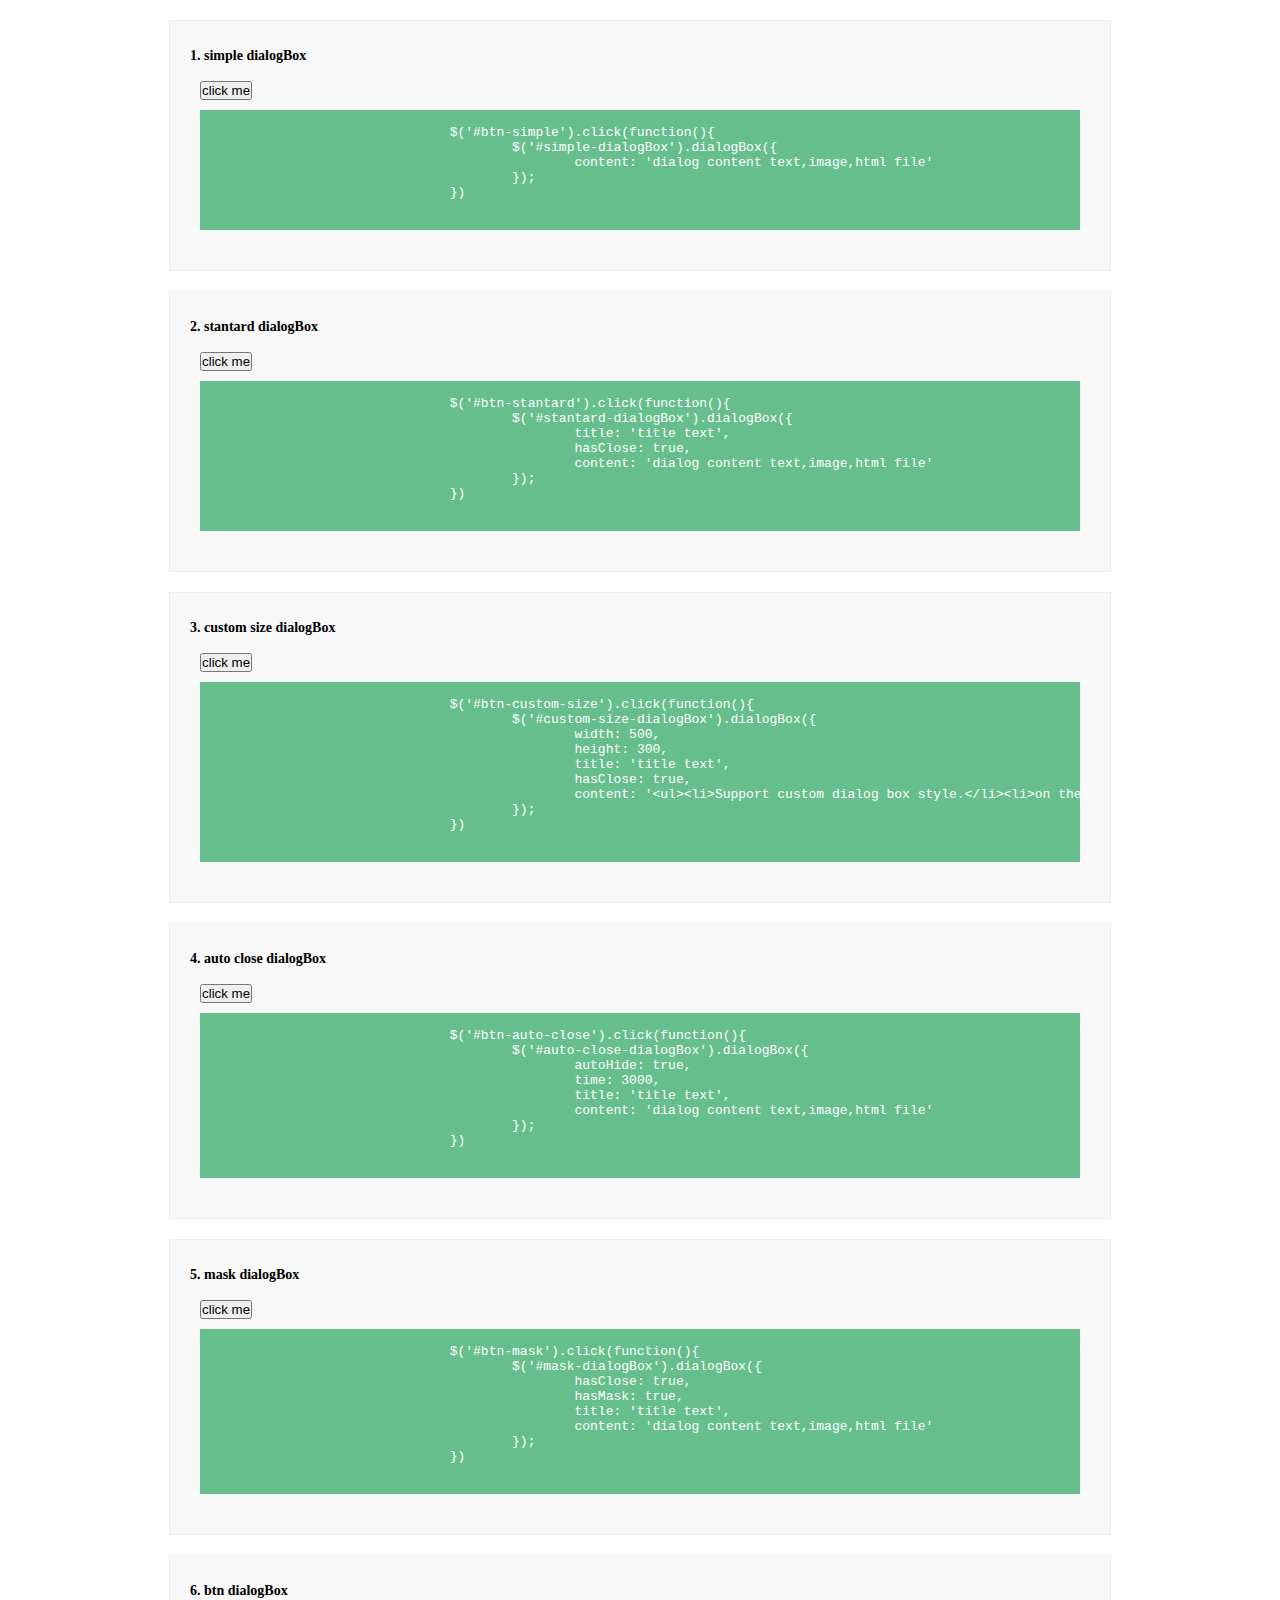
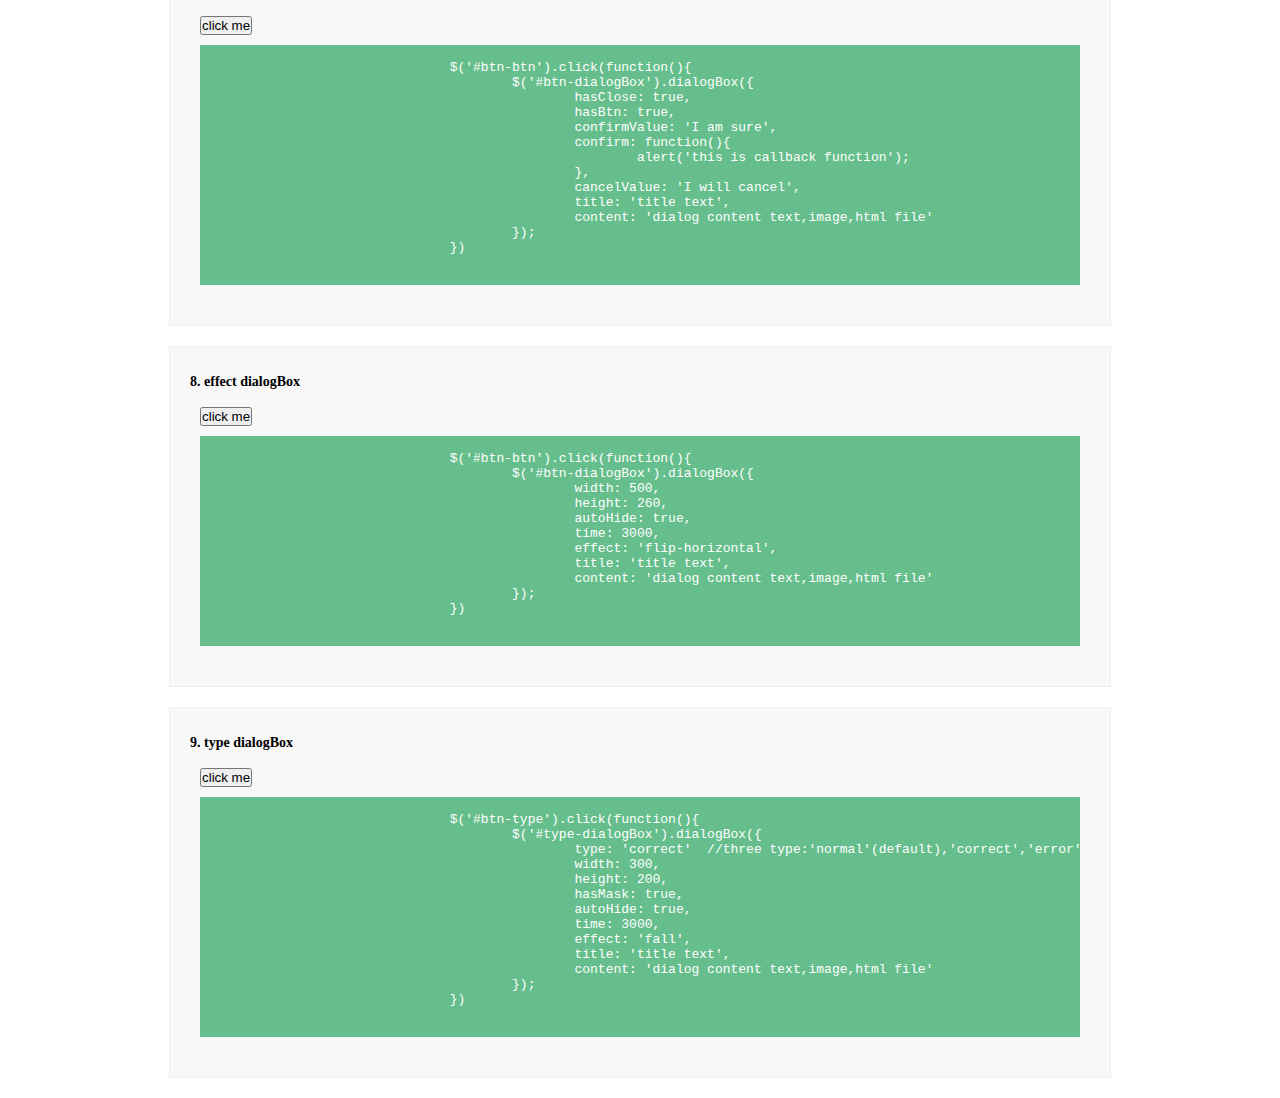
<file: demo.html>
<!DOCTYPE html>
<html lang="en">
<head>
	<meta charset="UTF-8">
	<title>demo-dialogBox</title>
	<link rel="stylesheet" type="text/css" href="css/jquery.dialogbox.css">
	<style type="text/css">
		*{ margin: 0; padding: 0; }
		dl{ font:12px normal 'Microsoft YaHei'; width: 900px; height: 100%; overflow: hidden; margin: 20px auto;  border:1px solid #eee; background: #f8f8f8; padding: 20px; }
		dl dt{ width: 100%; height: 30px; line-height: 30px; font-size: 14px; font-weight: bold; }
		dl dd{ padding: 10px; }
		pre{ color:#fff; height: 100%; overflow: hidden; background: #66BE8C; margin: 10px 0; word-break: normal; word-wrap:break-word;}
		code{ word-break: normal;}
		ul,li{ list-style: none; }
	</style>
</head>
<body>
	<dl class="item">
		<dt>1. simple dialogBox</dt>
		<dd>
			<input type="button" id="btn-simple" value="click me" />
			<div id="simple-dialogBox"></div>
			<pre>
				<code>
				$('#btn-simple').click(function(){
					$('#simple-dialogBox').dialogBox({
						content: 'dialog content text,image,html file'
					});
				})
				</code>
			</pre>
		</dd>
	</dl>
	<dl class="item">
		<dt>2. stantard dialogBox</dt>
		<dd>
			<input type="button" id="btn-stantard" value="click me" />
			<div id="stantard-dialogBox"></div>
			<pre>
				<code>
				$('#btn-stantard').click(function(){
					$('#stantard-dialogBox').dialogBox({
						title: 'title text',
						hasClose: true,
						content: 'dialog content text,image,html file'
					});
				})
				</code>
			</pre>
		</dd>
	</dl>
	<dl class="item">
		<dt>3. custom size dialogBox</dt>
		<dd>
			<input type="button" id="btn-custom-size" value="click me" />
			<div id="custom-size-dialogBox"></div>
			<pre>
				<code>
				$('#btn-custom-size').click(function(){
					$('#custom-size-dialogBox').dialogBox({
						width: 500,
						height: 300,
						title: 'title text',
						hasClose: true,
						content: '&lt;ul&gt;&lt;li&gt;Support custom dialog box style.&lt;/li&gt;&lt;li&gt;on the high version of brwosers support a series of animation effect&lt;/li&gt;&lt;li&gt;Support adaptive popup content size&lt;/li&gt;&lt;li&gt;Support the standard and the modal dialog box&lt;/li&gt;&lt;li&gt;Support IE7+,Firefox3+,Chrome and Oprea&lt;/li&gt;&lt;/ul&gt;'
					});
				})
				</code>
			</pre>
		</dd>
	</dl>
	<dl class="item">
		<dt>4. auto close dialogBox</dt>
		<dd>
			<input type="button" id="btn-auto-close" value="click me" />
			<div id="auto-close-dialogBox"></div>
			<pre>
				<code>
				$('#btn-auto-close').click(function(){
					$('#auto-close-dialogBox').dialogBox({
						autoHide: true,
						time: 3000,
						title: 'title text',
						content: 'dialog content text,image,html file'
					});
				})
				</code>
			</pre>
		</dd>
	</dl>
	<dl class="item">
		<dt>5. mask dialogBox</dt>
		<dd>
			<input type="button" id="btn-mask" value="click me" />
			<div id="mask-dialogBox"></div>
			<pre>
				<code>
				$('#btn-mask').click(function(){
					$('#mask-dialogBox').dialogBox({
						hasClose: true,
						hasMask: true,
						title: 'title text',
						content: 'dialog content text,image,html file'
					});
				})
				</code>
			</pre>
		</dd>
	</dl>
	<dl class="item">
		<dt>6. btn dialogBox</dt>
		<dd>
			<input type="button" id="btn-btn" value="click me" />
			<div id="btn-dialogBox"></div>
			<pre>
				<code>
				$('#btn-btn').click(function(){
					$('#btn-dialogBox').dialogBox({
						hasClose: true,
						hasBtn: true,
						confirmValue: 'I am sure',
						confirm: function(){
							alert('this is callback function');
						},
						cancelValue: 'I will cancel',
						title: 'title text',
						content: 'dialog content text,image,html file'
					});
				})
				</code>
			</pre>
		</dd>
	</dl>
	<dl class="item">
		<dt>8. effect dialogBox</dt>
		<dd>
			<input type="button" id="btn-effect" value="click me" />
			<div id="effect-dialogBox"></div>
			<pre>
				<code>
				$('#btn-btn').click(function(){
					$('#btn-dialogBox').dialogBox({
						width: 500,
						height: 260,
						autoHide: true,
						time: 3000,
						effect: 'flip-horizontal',
						title: 'title text',
						content: 'dialog content text,image,html file'
					});
				})
				</code>
			</pre>
		</dd>
	</dl>
	<dl class="item">
		<dt>9. type dialogBox</dt>
		<dd>
			<input type="button" id="btn-type" value="click me" />
			<div id="type-dialogBox"></div>
			<pre>
				<code>
				$('#btn-type').click(function(){
					$('#type-dialogBox').dialogBox({
						type: 'correct'  //three type:'normal'(default),'correct','error',
						width: 300,
						height: 200,
						hasMask: true,
						autoHide: true,
						time: 3000,
						effect: 'fall',
						title: 'title text',
						content: 'dialog content text,image,html file'
					});
				})
				</code>
			</pre>
		</dd>
	</dl>
<script src="http://code.jquery.com/jquery-1.11.2.min.js"></script>
<script src="js/jquery.dialogBox.js"></script>
<script type="text/javascript">
	$(function(){
		//simple dialog
		$('#btn-simple').click(function(){
			$('#simple-dialogBox').dialogBox({
				content: 'dialog content text,image,html file'
			});
		})

		//stantard dialog
		$('#btn-stantard').click(function(){
			$('#stantard-dialogBox').dialogBox({
				title: 'title text',
				hasClose: true,
				content: 'dialog content text,image,html file'
			});
		})

		//custom size dialogBox
		$('#btn-custom-size').click(function(){
			$('#custom-size-dialogBox').dialogBox({
				width: 500,
				height: 300,
				title: 'title text',
				hasClose: true,
				content: '<ul><li>Support custom dialog box style.</li><li>on the high version of brwosers support a series of animation effect</li><li>Support adaptive popup content size</li><li>Support the standard and the modal dialog box</li><li>Support IE7+,Firefox3+,Chrome and Oprea</li></ul>'
			});
		})

		//auto close dialogBox
		$('#btn-auto-close').click(function(){
			$('#auto-close-dialogBox').dialogBox({
				autoHide: true,
				time: 3000,
				title: 'title text',
				content: 'dialog content text,image,html file'
			});
		})

		//mask dialogBox
		$('#btn-mask').click(function(){
			$('#mask-dialogBox').dialogBox({
				hasClose: true,
				hasMask: true,
				time: 3000,
				title: 'title text',
				content: 'dialog content text,image,html file'
			});
		})

		//btn dialogBox
		$('#btn-btn').click(function(){
			$('#btn-dialogBox').dialogBox({
				hasClose: true,
				hasBtn: true,
				confirmValue: 'I am sure',
				confirm: function(){
					alert('this is callback function');
				},
				cancelValue: 'I will cancel',
				title: 'title text',
				content: 'dialog content text,image,html file'
			});
		})

		//anamation effect dialogBox
		$('#btn-effect').click(function(){
			$('#effect-dialogBox').dialogBox({
				width: 500,
				height: 260,
				autoHide: true,
				time: 3000,
				effect: 'flip-horizontal',
				title: 'title text',
				content: 'dialog content text,image,html file'
			});
		})

		//type dialogBox
		$('#btn-type').click(function(){
			$('#type-dialogBox').dialogBox({
				type: 'correct',  //three type:'normal'(default),'correct','error',
				width: 300,
				height: 200,
				hasMask: true,
				hasClose: true,
				hasBtn: true,
				effect: 'sign',
				title: 'title text',
				content: 'dialog content text,image,html file'
			});
		})


	})
</script>
</body>
</html>
</file>
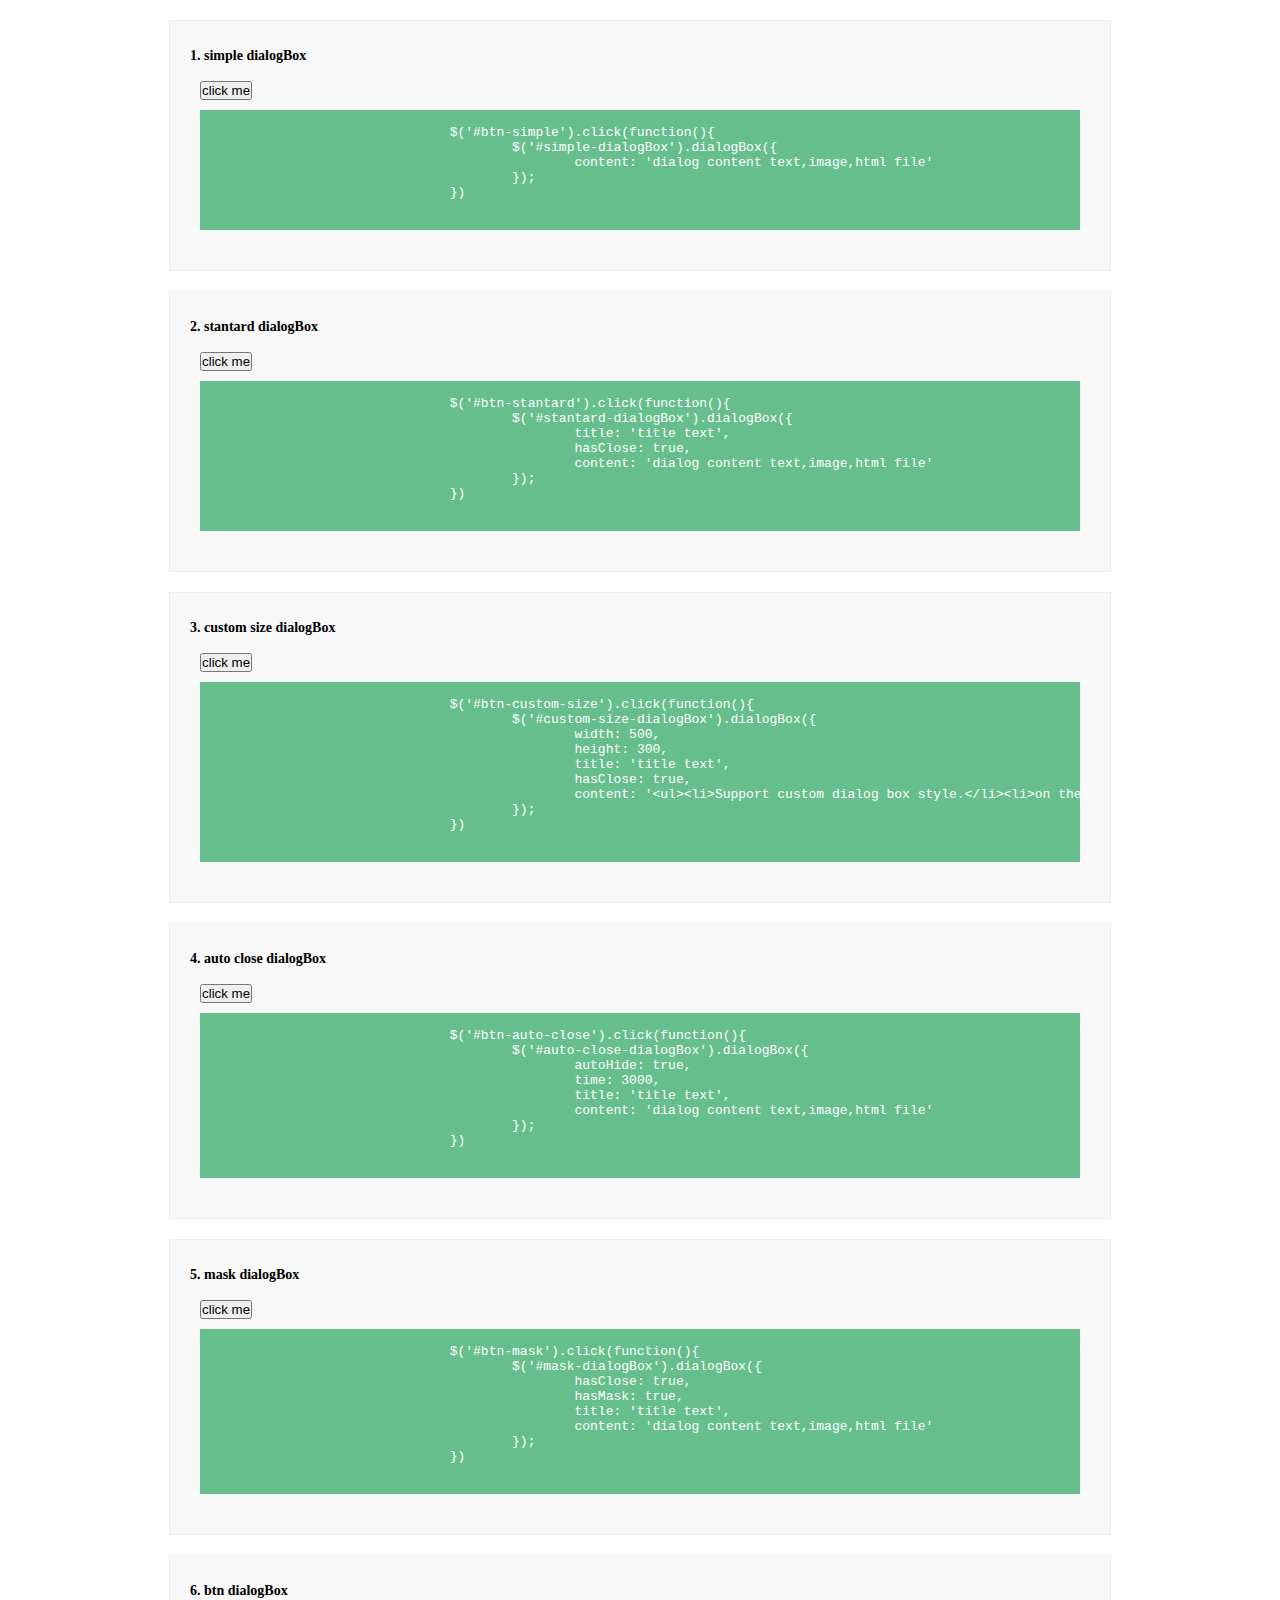
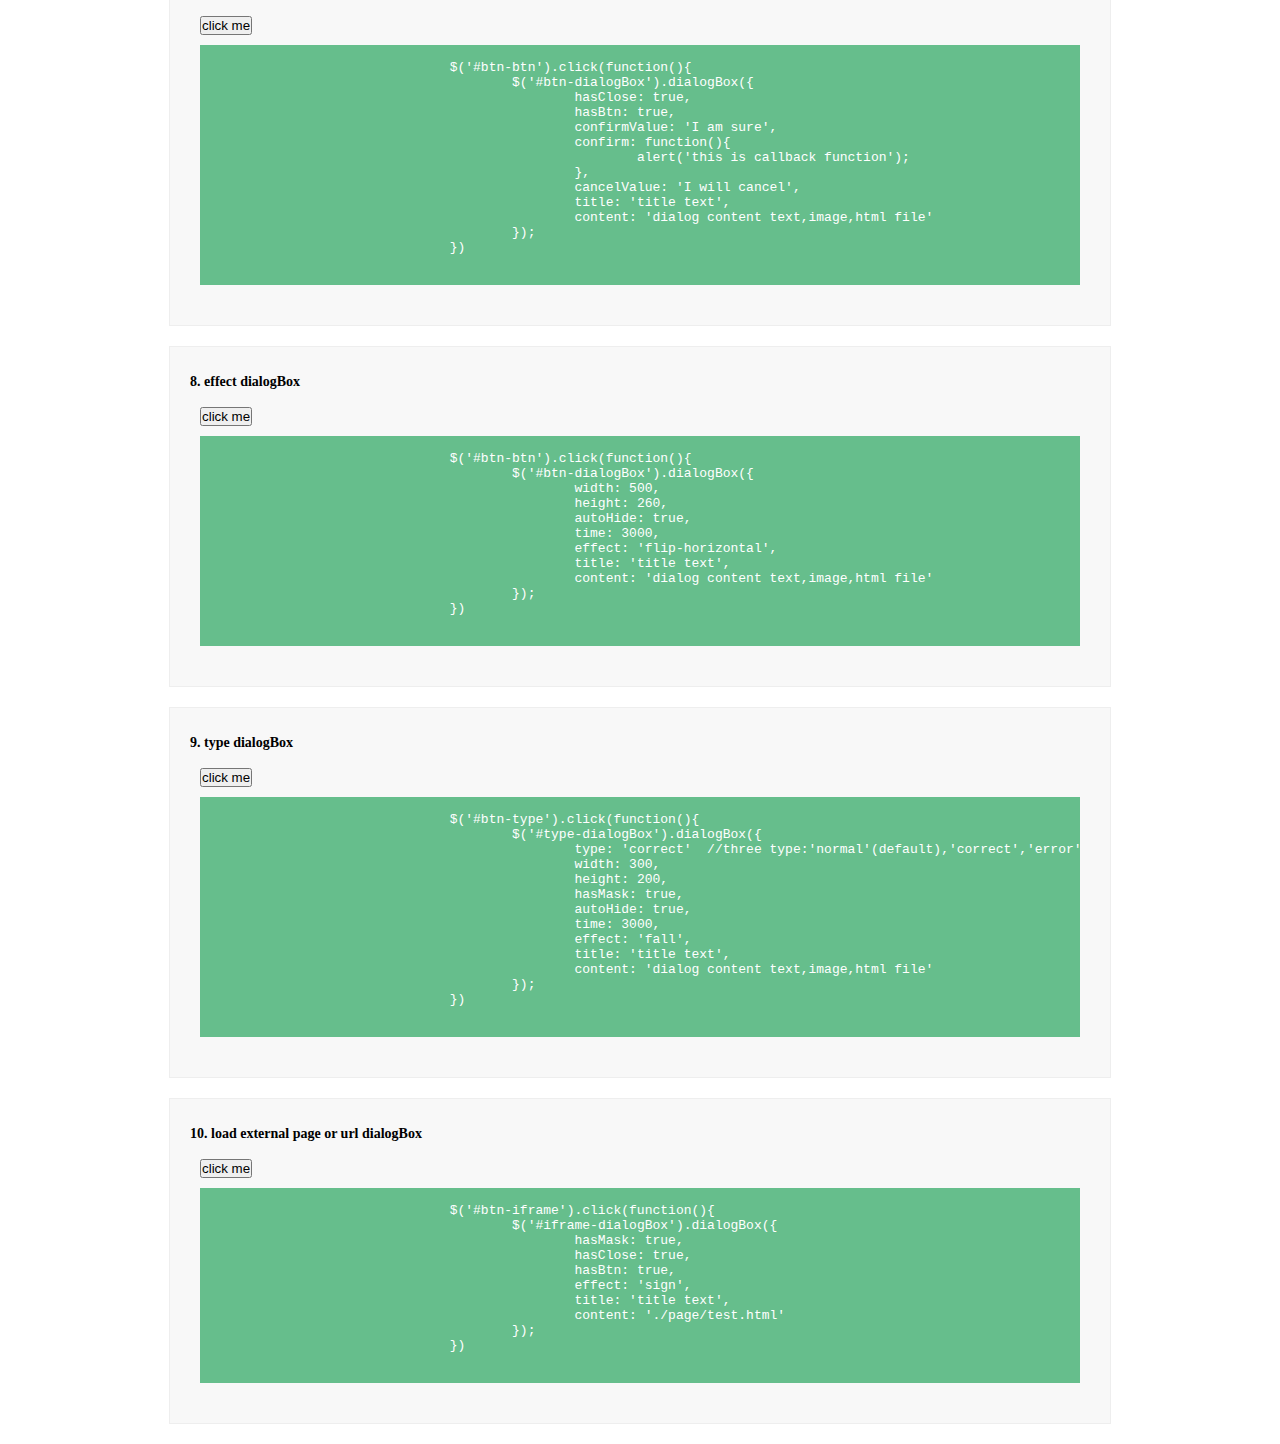
<file: demo/demo.html>
<!DOCTYPE html>
<html lang="en">
<head>
	<meta charset="UTF-8">
	<title>demo-dialogBox</title>
	<link rel="stylesheet" type="text/css" href="../css/jquery.dialogbox.css">
	<style type="text/css">
		*{ margin: 0; padding: 0; }
		dl{ font:12px normal 'Microsoft YaHei'; width: 900px; height: 100%; overflow: hidden; margin: 20px auto;  border:1px solid #eee; background: #f8f8f8; padding: 20px; }
		dl dt{ width: 100%; height: 30px; line-height: 30px; font-size: 14px; font-weight: bold; }
		dl dd{ padding: 10px; }
		pre{ color:#fff; height: 100%; overflow: hidden; background: #66BE8C; margin: 10px 0; word-break: normal; word-wrap:break-word;}
		code{ word-break: normal;}
		ul,li{ list-style: none; }
	</style>
</head>
<body>
	<dl class="item">
		<dt>1. simple dialogBox</dt>
		<dd>
			<input type="button" id="btn-simple" value="click me" />
			<div id="simple-dialogBox"></div>
			<pre>
				<code>
				$('#btn-simple').click(function(){
					$('#simple-dialogBox').dialogBox({
						content: 'dialog content text,image,html file'
					});
				})
				</code>
			</pre>
		</dd>
	</dl>
	<dl class="item">
		<dt>2. stantard dialogBox</dt>
		<dd>
			<input type="button" id="btn-stantard" value="click me" />
			<div id="stantard-dialogBox"></div>
			<pre>
				<code>
				$('#btn-stantard').click(function(){
					$('#stantard-dialogBox').dialogBox({
						title: 'title text',
						hasClose: true,
						content: 'dialog content text,image,html file'
					});
				})
				</code>
			</pre>
		</dd>
	</dl>
	<dl class="item">
		<dt>3. custom size dialogBox</dt>
		<dd>
			<input type="button" id="btn-custom-size" value="click me" />
			<div id="custom-size-dialogBox"></div>
			<pre>
				<code>
				$('#btn-custom-size').click(function(){
					$('#custom-size-dialogBox').dialogBox({
						width: 500,
						height: 300,
						title: 'title text',
						hasClose: true,
						content: '&lt;ul&gt;&lt;li&gt;Support custom dialog box style.&lt;/li&gt;&lt;li&gt;on the high version of brwosers support a series of animation effect&lt;/li&gt;&lt;li&gt;Support adaptive popup content size&lt;/li&gt;&lt;li&gt;Support the standard and the modal dialog box&lt;/li&gt;&lt;li&gt;Support IE7+,Firefox3+,Chrome and Oprea&lt;/li&gt;&lt;/ul&gt;'
					});
				})
				</code>
			</pre>
		</dd>
	</dl>
	<dl class="item">
		<dt>4. auto close dialogBox</dt>
		<dd>
			<input type="button" id="btn-auto-close" value="click me" />
			<div id="auto-close-dialogBox"></div>
			<pre>
				<code>
				$('#btn-auto-close').click(function(){
					$('#auto-close-dialogBox').dialogBox({
						autoHide: true,
						time: 3000,
						title: 'title text',
						content: 'dialog content text,image,html file'
					});
				})
				</code>
			</pre>
		</dd>
	</dl>
	<dl class="item">
		<dt>5. mask dialogBox</dt>
		<dd>
			<input type="button" id="btn-mask" value="click me" />
			<div id="mask-dialogBox"></div>
			<pre>
				<code>
				$('#btn-mask').click(function(){
					$('#mask-dialogBox').dialogBox({
						hasClose: true,
						hasMask: true,
						title: 'title text',
						content: 'dialog content text,image,html file'
					});
				})
				</code>
			</pre>
		</dd>
	</dl>
	<dl class="item">
		<dt>6. btn dialogBox</dt>
		<dd>
			<input type="button" id="btn-btn" value="click me" />
			<div id="btn-dialogBox"></div>
			<pre>
				<code>
				$('#btn-btn').click(function(){
					$('#btn-dialogBox').dialogBox({
						hasClose: true,
						hasBtn: true,
						confirmValue: 'I am sure',
						confirm: function(){
							alert('this is callback function');
						},
						cancelValue: 'I will cancel',
						title: 'title text',
						content: 'dialog content text,image,html file'
					});
				})
				</code>
			</pre>
		</dd>
	</dl>
	<dl class="item">
		<dt>8. effect dialogBox</dt>
		<dd>
			<input type="button" id="btn-effect" value="click me" />
			<div id="effect-dialogBox"></div>
			<pre>
				<code>
				$('#btn-btn').click(function(){
					$('#btn-dialogBox').dialogBox({
						width: 500,
						height: 260,
						autoHide: true,
						time: 3000,
						effect: 'flip-horizontal',
						title: 'title text',
						content: 'dialog content text,image,html file'
					});
				})
				</code>
			</pre>
		</dd>
	</dl>
	<dl class="item">
		<dt>9. type dialogBox</dt>
		<dd>
			<input type="button" id="btn-type" value="click me" />
			<div id="type-dialogBox"></div>
			<pre>
				<code>
				$('#btn-type').click(function(){
					$('#type-dialogBox').dialogBox({
						type: 'correct'  //three type:'normal'(default),'correct','error',
						width: 300,
						height: 200,
						hasMask: true,
						autoHide: true,
						time: 3000,
						effect: 'fall',
						title: 'title text',
						content: 'dialog content text,image,html file'
					});
				})
				</code>
			</pre>
		</dd>
	</dl>
	<dl class="item">
		<dt>10. load external page or url dialogBox</dt>
		<dd>
			<input type="button" id="btn-iframe" value="click me" />
			<div id="iframe-dialogBox"></div>
			<pre>
				<code>
				$('#btn-iframe').click(function(){
					$('#iframe-dialogBox').dialogBox({
						hasMask: true,
						hasClose: true,
						hasBtn: true,
						effect: 'sign',
						title: 'title text',
						content: './page/test.html'
					});
				})
				</code>
			</pre>
		</dd>
	</dl>
<script src="http://code.jquery.com/jquery-1.11.2.min.js"></script>
<script src="../js/jquery.dialogBox.js"></script>
<script type="text/javascript">
	$(function(){
		//simple dialog
		$('#btn-simple').click(function(){
			$('#simple-dialogBox').dialogBox({
				content: 'dialog content text,image,html file'
			});
		})

		//stantard dialog
		$('#btn-stantard').click(function(){
			$('#stantard-dialogBox').dialogBox({
				title: 'title text',
				hasClose: true,
				content: 'dialog content text,image,html file'
			});
		})

		//custom size dialogBox
		$('#btn-custom-size').click(function(){
			$('#custom-size-dialogBox').dialogBox({
				width: 500,
				height: 300,
				title: 'title text',
				hasClose: true,
				content: '<ul><li>Support custom dialog box style.</li><li>on the high version of brwosers support a series of animation effect</li><li>Support adaptive popup content size</li><li>Support the standard and the modal dialog box</li><li>Support IE7+,Firefox3+,Chrome and Oprea</li></ul>'
			});
		})

		//auto close dialogBox
		$('#btn-auto-close').click(function(){
			$('#auto-close-dialogBox').dialogBox({
				autoHide: true,
				time: 3000,
				title: 'title text',
				content: 'dialog content text,image,html file'
			});
		})

		//mask dialogBox
		$('#btn-mask').click(function(){
			$('#mask-dialogBox').dialogBox({
				hasClose: true,
				hasMask: true,
				time: 3000,
				title: 'title text',
				content: 'dialog content text,image,html file'
			});
		})

		//btn dialogBox
		$('#btn-btn').click(function(){
			$('#btn-dialogBox').dialogBox({
				hasClose: true,
				hasBtn: true,
				confirmValue: 'I am sure',
				confirm: function(){
					alert('this is callback function');
				},
				cancelValue: 'I will cancel',
				title: 'title text',
				content: 'dialog content text,image,html file'
			});
		})

		//anamation effect dialogBox
		$('#btn-effect').click(function(){
			$('#effect-dialogBox').dialogBox({
				width: 500,
				height: 260,
				autoHide: true,
				time: 3000,
				effect: 'flip-horizontal',
				title: 'title text',
				content: 'dialog content text,image,html file'
			});
		})

		//type dialogBox
		$('#btn-type').click(function(){
			$('#type-dialogBox').dialogBox({
				type: 'correct',  //three type:'normal'(default),'correct','error',
				width: 300,
				height: 200,
				hasMask: true,
				hasClose: true,
				hasBtn: true,
				effect: 'sign',
				title: 'title text',
				content: 'dialog content text,image,html file'
			});
		})

		//load external page or url dialogBox
		$('#btn-iframe').click(function(){
			$('#iframe-dialogBox').dialogBox({
				hasMask: true,
				hasClose: true,
				effect: 'flip-vertical',
				title: 'title text',
				content: './page/test.html'
			});
		})

	})
</script>
</body>
</html>
</file>
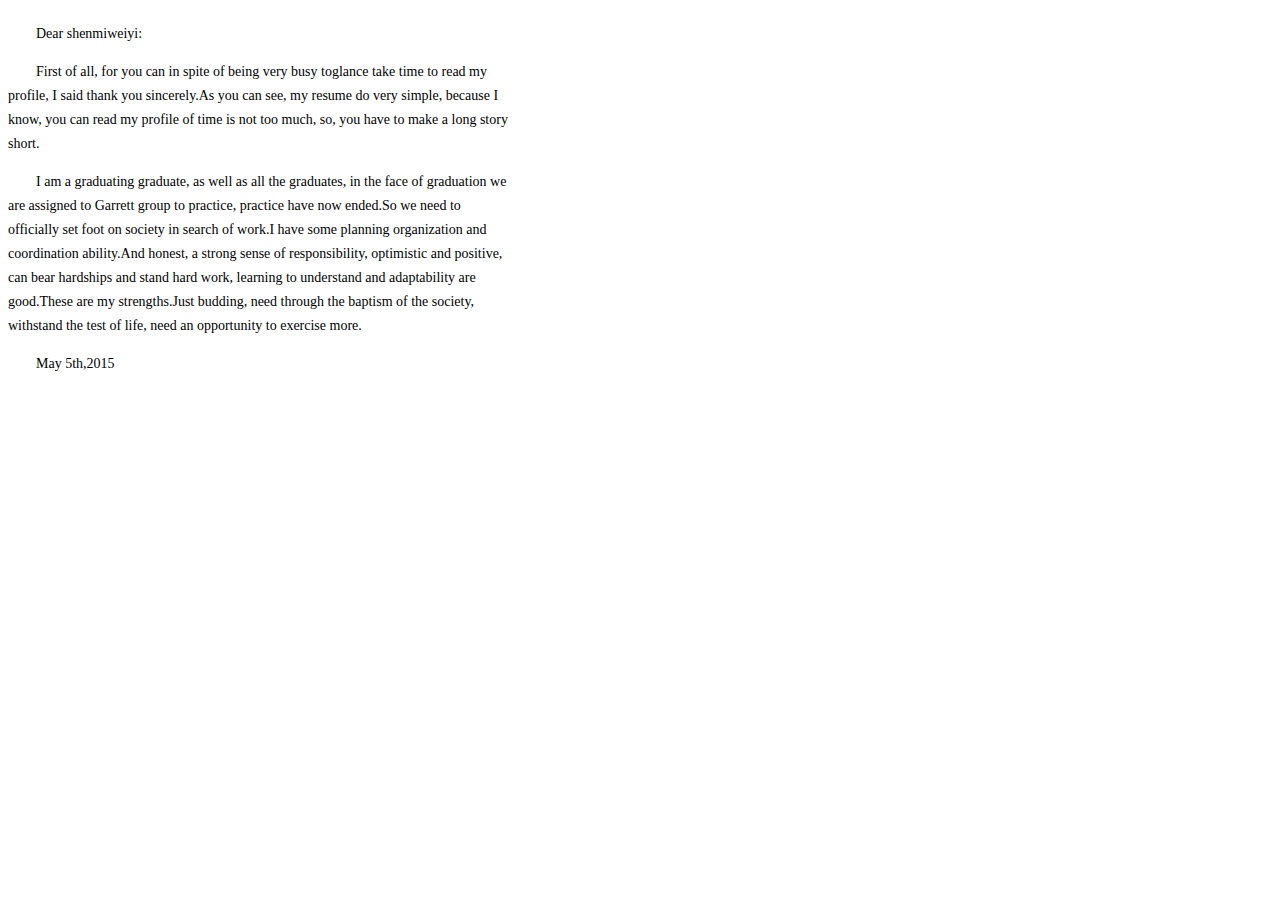
<file: demo/page/test.html>
<!DOCTYPE html>
<html lang="en">
<head>
	<meta charset="UTF-8">
	<title>Document</title>
	<link rel="stylesheet" type="text/css" href="test.css">
</head>
<body>
	<div id="test">
		<p>Dear shenmiweiyi:</p>
		<p>First of all, for you can in spite of being very busy toglance take time to read my profile, I said thank you sincerely.As you can see, my resume do very simple, because I know, you can read my profile of time is not too much, so, you have to make a long story short.</p>
		<p>I am a graduating graduate, as well as all the graduates, in the face of graduation we are assigned to Garrett group to practice, practice have now ended.So we need to officially set foot on society in search of work.I have some planning organization and coordination ability.And honest, a strong sense of responsibility, optimistic and positive, can bear hardships and stand hard work, learning to understand and adaptability are good.These are my strengths.Just budding, need through the baptism of the society, withstand the test of life, need an opportunity to exercise more.</p>
		<p>May 5th,2015</p>
	</div>
</body>
</html>
</file>
<file: demo/page/test.css>
#test{
	font: normal 14px 'Microsoft YaHei';
	width: 500px;
	height: 100%;
	line-height: 24px;
	overflow: hidden;
}
#test p{
	text-indent: 2em;
}
</file>
